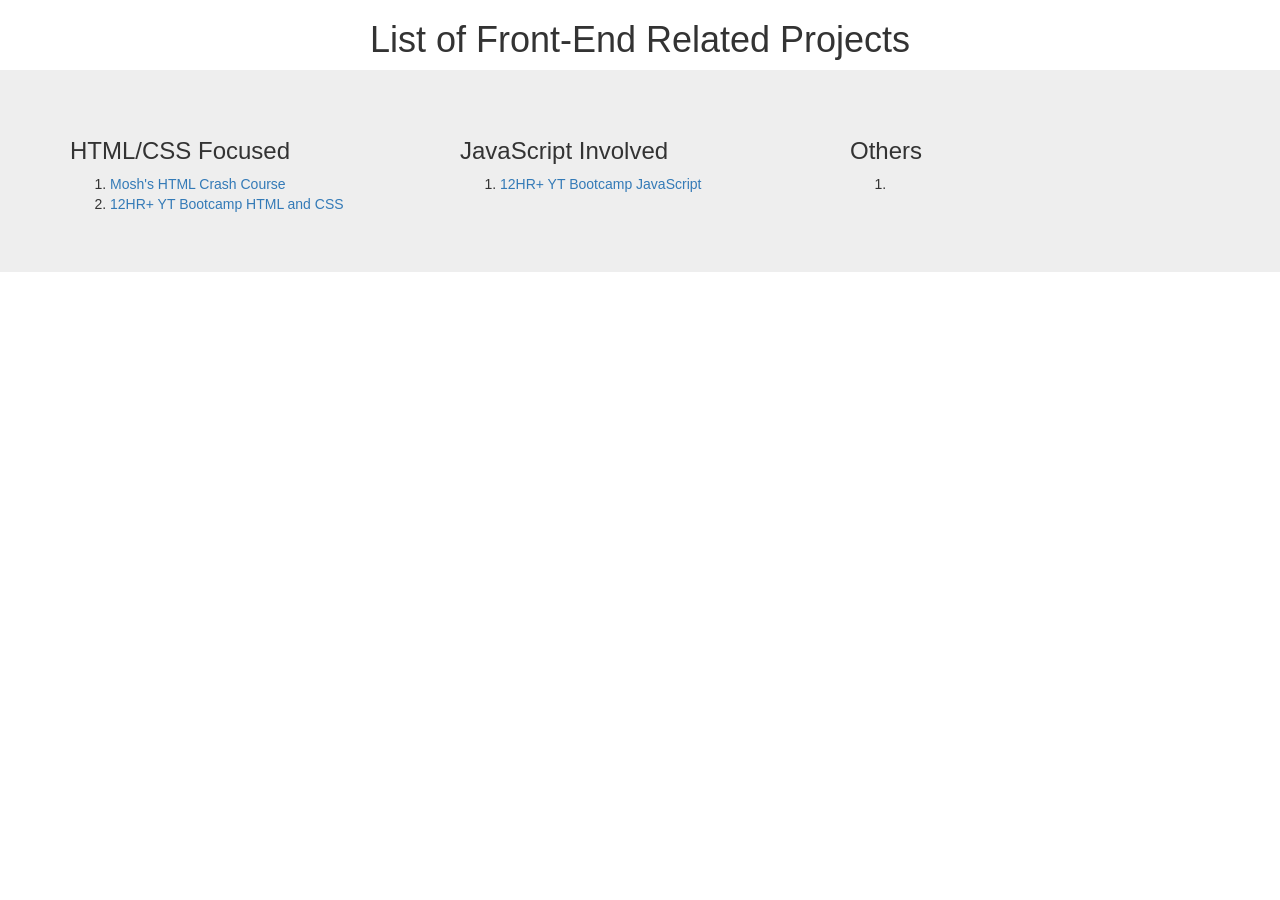
<file: index.html>
<!DOCTYPE html>
<html lang="en">
  <head>
    <meta charset="UTF-8" />
    <meta name="viewport" content="width=device-width, initial-scale=1.0" />
    <title>POCs in FE Development</title>
    <link rel="stylesheet" href="main.css" />
    <link
      href="./frontend/bootstrap-3.3.2-dist/css/bootstrap.css"
      rel="stylesheet"
    />
  </head>

  <body>
    <div class="center">
      <h1>List of Front-End Related Projects</h1>
    </div>
    <div class="jumbotron">
      <div class="container">
        <div class="row">
          <div class="col-md-4">
            <h3>HTML/CSS Focused</h3>
          </div>
          <div class="col-md-4">
            <h3>JavaScript Involved</h3>
          </div>
          <div class="col-md-4">
            <h3>Others</h3>
          </div>
        </div>

        <div class="row">
          <div class="col-md-4">
            <ol>
              <li><a href="./mosh-html-crash/">Mosh's HTML Crash Course</a></li>
              <li>
                <a href="./twelve-hour-yt-bootcamp-html-css/"
                  >12HR+ YT Bootcamp HTML and CSS</a
                >
              </li>
            </ol>
          </div>
          <div class="col-md-4">
            <ol>
              <li>
                <a href="./twelve-hour-yt-bootcamp-javascript/"
                  >12HR+ YT Bootcamp JavaScript</a
                >
              </li>
            </ol>
          </div>
          <div class="col-md-4">
            <ol>
              <li></li>
            </ol>
          </div>
        </div>
      </div>
    </div>
  </body>
</html>
</file>
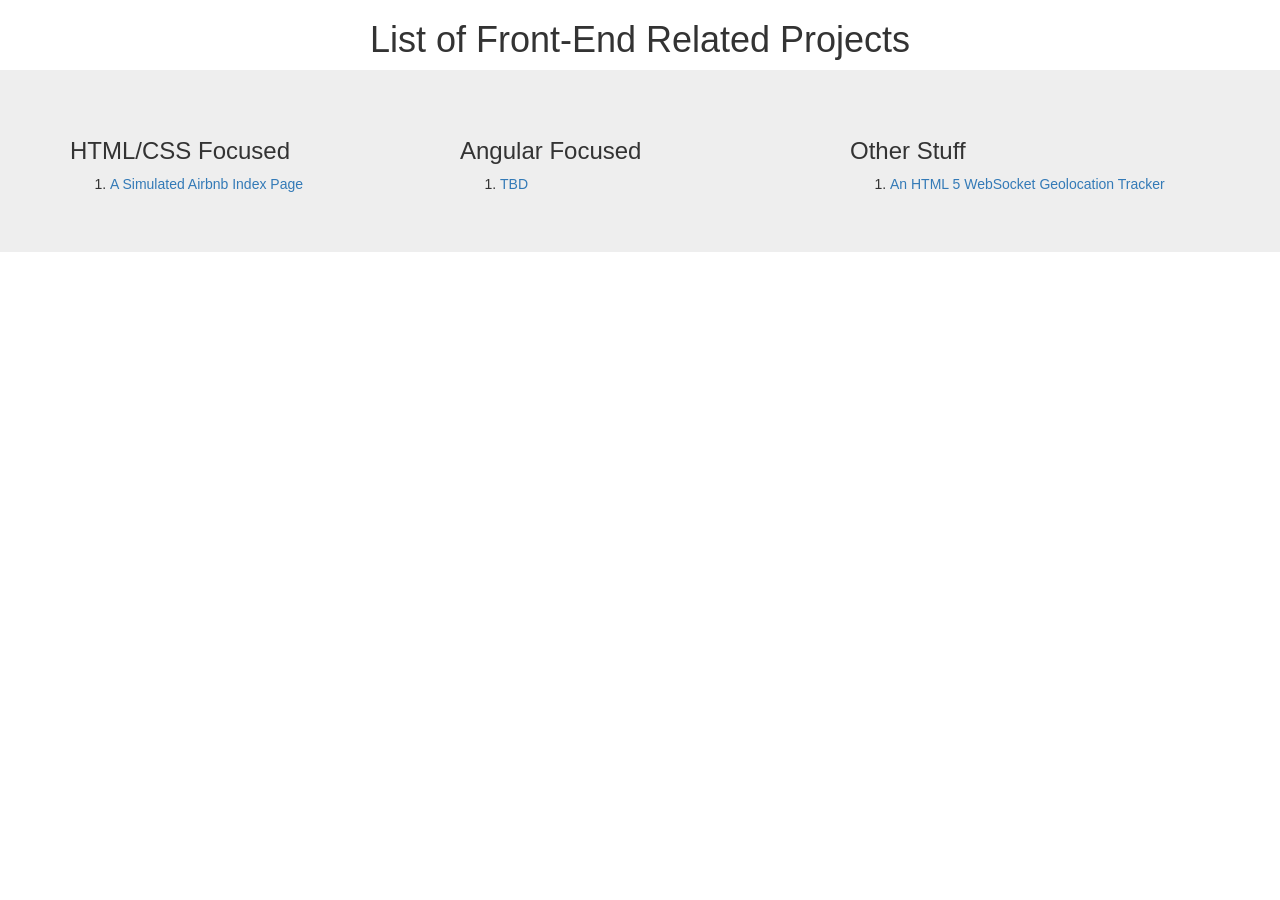
<file: frontend/index.html>
<!DOCTYPE html PUBLIC "-//W3C//DTD HTML 4.01 Transitional//EN" "http://www.w3.org/TR/html4/loose.dtd">
<html>

<head>
	<meta http-equiv="Content-Type" content="text/html; charset=UTF-8">
	<title>List of Front-end Related Projects</title>
	<link href="./bootstrap-3.3.2-dist/css/bootstrap.css" rel="stylesheet">
	<link rel="stylesheet" href="./css/main.css" />
</head>

<body>
	<div class="center">
		<h1>List of Front-End Related Projects</h1>
	</div>
	<div class="jumbotron">
		<div class="container">
			<div class="row">
				<div class="col-md-4">
					<h3>HTML/CSS Focused</h3>
				</div>
				<div class="col-md-4">
					<h3>Angular Focused</h3>
				</div>
				<div class="col-md-4">
					<h3>Other Stuff</h3>
				</div>
			</div>

			<div class="row">
				<div class="col-md-4">
					<ol>
						<li><a href="./airbnb/index.html">A Simulated Airbnb Index Page</a></li>
					</ol>
				</div>
				<div class="col-md-4">
					<ol>
						<li><a href=#>TBD</a></li>
					</ol>
				</div>
				<div class="col-md-4">
					<ol>
						<li><a href="./websocket-geolocation">An HTML 5 WebSocket Geolocation Tracker</a></li>
					</ol>
				</div>
			</div>
		</div>
	</div>

</body>

</html>
</file>
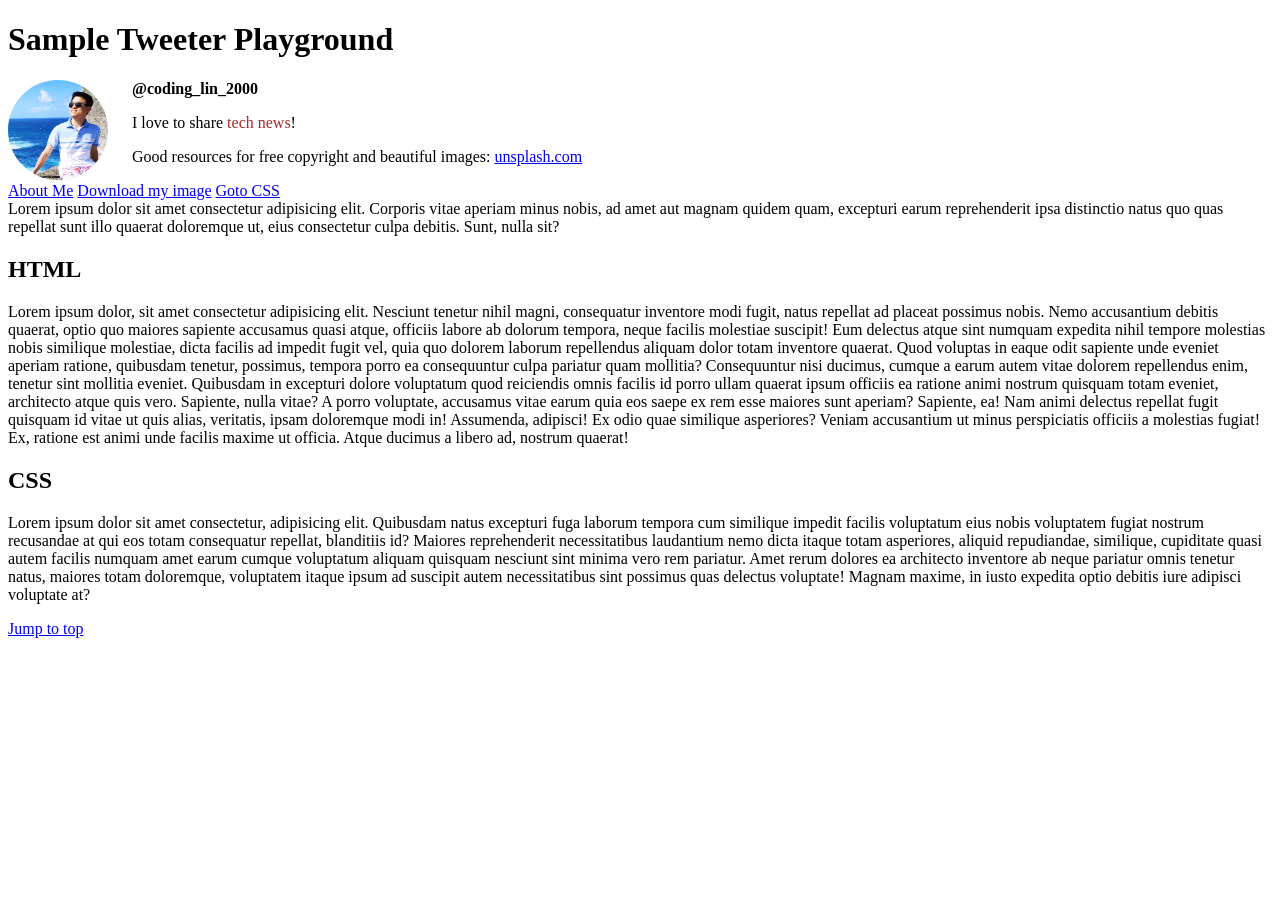
<file: mosh-html-crash/index.html>
<!DOCTYPE html>
<html lang="en">
  <head>
    <meta charset="UTF-8" />
    <meta name="viewport" content="width=device-width, initial-scale=1.0" />
    <meta
      name="description"
      content="A practice on HTML/CSS using sample tweeter messages"
    />
    <title>Coding Bro's Tweeter</title>
    <style>
      img {
        width: 100px;
        border-radius: 50%;
        float: left;
        /* push image to the left side of the texts */

        margin-right: 24px;
      }

      p.username {
        /* apply to paragraphs with class name "username" */
        font-weight: bold;
      }

      em {
        color: brown;
        font-style: normal;
      }
    </style>
  </head>

  <body>
    <h1>Sample Tweeter Playground</h1>
    <img src="./images/codingbro.png" alt="Codingbro's Profile" />
    <p class="username">@coding_lin_2000</p>
    <p>I love to share <em>tech news</em>!</p>
    <p>
      Good resources for free copyright and beautiful images:
      <a href="https://unsplash.com">unsplash.com</a>
    </p>

    <a href="./about.html">About Me</a>
    <a href="./images/codingbro.png" download>Download my image</a>
    <a href="#css-section">Goto CSS</a>
    <div>
      Lorem ipsum dolor sit amet consectetur adipisicing elit. Corporis vitae
      aperiam minus nobis, ad amet aut magnam quidem quam, excepturi earum
      reprehenderit ipsa&nbsp;distinctio natus quo quas repellat sunt illo
      quaerat doloremque ut, eius consectetur culpa debitis. Sunt, nulla sit?
    </div>

    <h2>HTML</h2>
    <p>
      Lorem ipsum dolor, sit amet consectetur adipisicing elit. Nesciunt tenetur
      nihil magni, consequatur inventore modi fugit, natus repellat ad placeat
      possimus nobis. Nemo accusantium debitis quaerat, optio quo maiores
      sapiente accusamus quasi atque, officiis labore ab dolorum tempora, neque
      facilis molestiae suscipit! Eum delectus atque sint numquam expedita nihil
      tempore molestias nobis similique molestiae, dicta facilis ad impedit
      fugit vel, quia quo dolorem laborum repellendus aliquam dolor totam
      inventore quaerat. Quod voluptas in eaque odit sapiente unde eveniet
      aperiam ratione, quibusdam tenetur, possimus, tempora porro ea
      consequuntur culpa pariatur quam mollitia? Consequuntur nisi ducimus,
      cumque a earum autem vitae dolorem repellendus enim, tenetur sint mollitia
      eveniet. Quibusdam in excepturi dolore voluptatum quod reiciendis omnis
      facilis id porro ullam quaerat ipsum officiis ea ratione animi nostrum
      quisquam totam eveniet, architecto atque quis vero. Sapiente, nulla vitae?
      A porro voluptate, accusamus vitae earum quia eos saepe ex rem esse
      maiores sunt aperiam? Sapiente, ea! Nam animi delectus repellat fugit
      quisquam id vitae ut quis alias, veritatis, ipsam doloremque modi in!
      Assumenda, adipisci! Ex odio quae similique asperiores? Veniam accusantium
      ut minus perspiciatis officiis a molestias fugiat! Ex, ratione est animi
      unde facilis maxime ut officia. Atque ducimus a libero ad, nostrum
      quaerat!
    </p>
    <h2 id="css-section">CSS</h2>
    <p>
      Lorem ipsum dolor sit amet consectetur, adipisicing elit. Quibusdam natus
      excepturi fuga laborum tempora cum similique impedit facilis voluptatum
      eius nobis voluptatem fugiat nostrum recusandae at qui eos totam
      consequatur repellat, blanditiis id? Maiores reprehenderit necessitatibus
      laudantium nemo dicta itaque totam asperiores, aliquid repudiandae,
      similique, cupiditate quasi autem facilis numquam amet earum cumque
      voluptatum aliquam quisquam nesciunt sint minima vero rem pariatur. Amet
      rerum dolores ea architecto inventore ab neque pariatur omnis tenetur
      natus, maiores totam doloremque, voluptatem itaque ipsum ad suscipit autem
      necessitatibus sint possimus quas delectus voluptate! Magnam maxime, in
      iusto expedita optio debitis iure adipisci voluptate at?
    </p>

    <a href="#">Jump to top</a>
  </body>
</html>
</file>
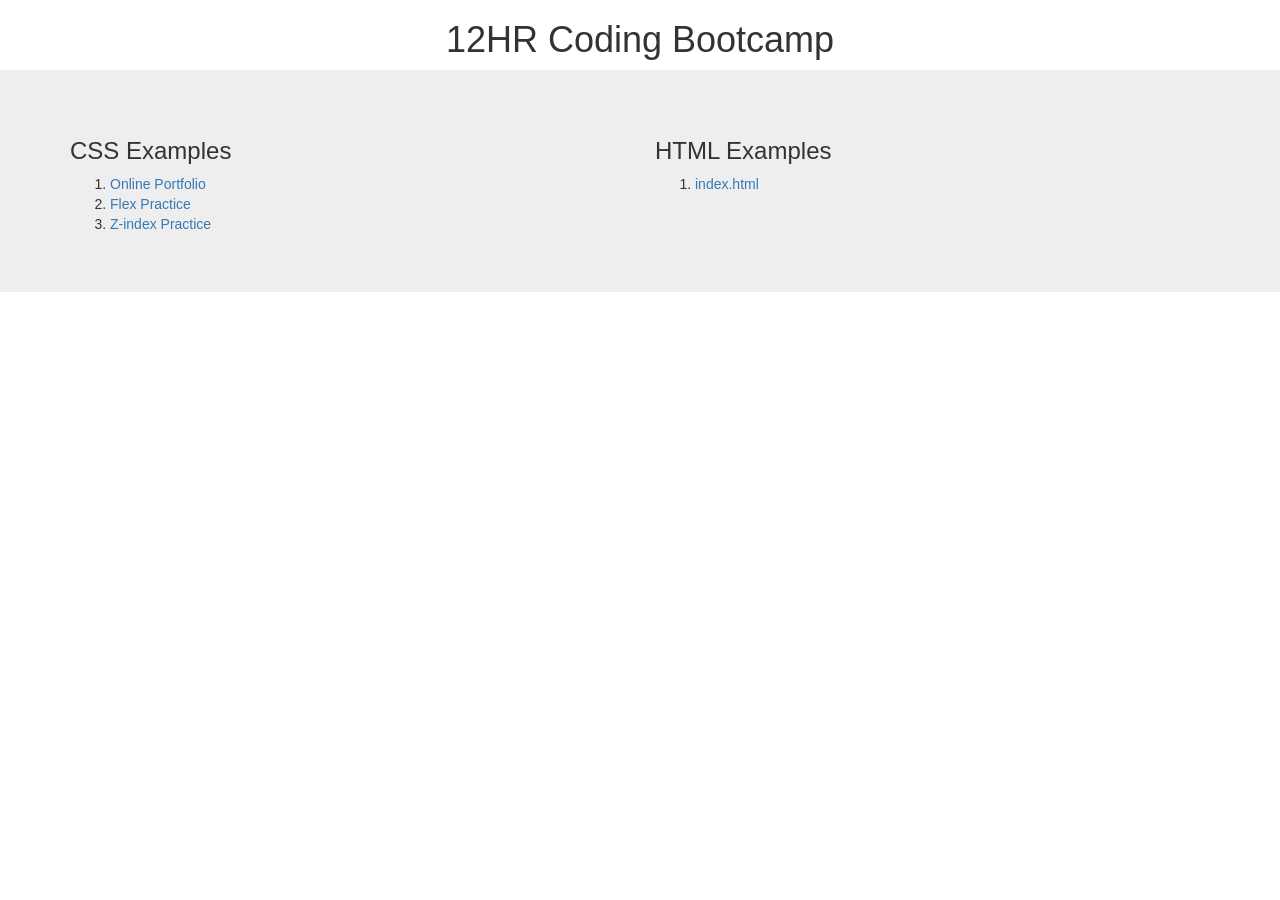
<file: twelve-hour-yt-bootcamp-html-css/index.html>
<!DOCTYPE html>
<html lang="en">
  <head>
    <meta charset="UTF-8" />
    <meta name="viewport" content="width=device-width, initial-scale=1.0" />
    <title>12HR+ youtube bootcamp</title>
    <link
      href="../frontend/bootstrap-3.3.2-dist/css/bootstrap.css"
      rel="stylesheet"
    />
  </head>

  <body>
    <div style="text-align: center">
      <h1>12HR Coding Bootcamp</h1>
    </div>
    <div class="jumbotron">
      <div class="container">
        <div class="row">
          <div class="col-md-6">
            <h3>CSS Examples</h3>
          </div>
          <div class="col-md-6">
            <h3>HTML Examples</h3>
          </div>
        </div>

        <div class="row">
          <div class="col-md-6">
            <ol>
              <li><a href="./online-portfolio/">Online Portfolio</a></li>
              <li><a href="./flex-practice/">Flex Practice</a></li>
              <li><a href="./z-index-practice/">Z-index Practice</a></li>
            </ol>
          </div>
          <div class="col-md-6">
            <ol>
              <li><a href="./html-examples/">index.html</a></li>
            </ol>
          </div>
        </div>
      </div>
    </div>
  </body>
</html>
</file>
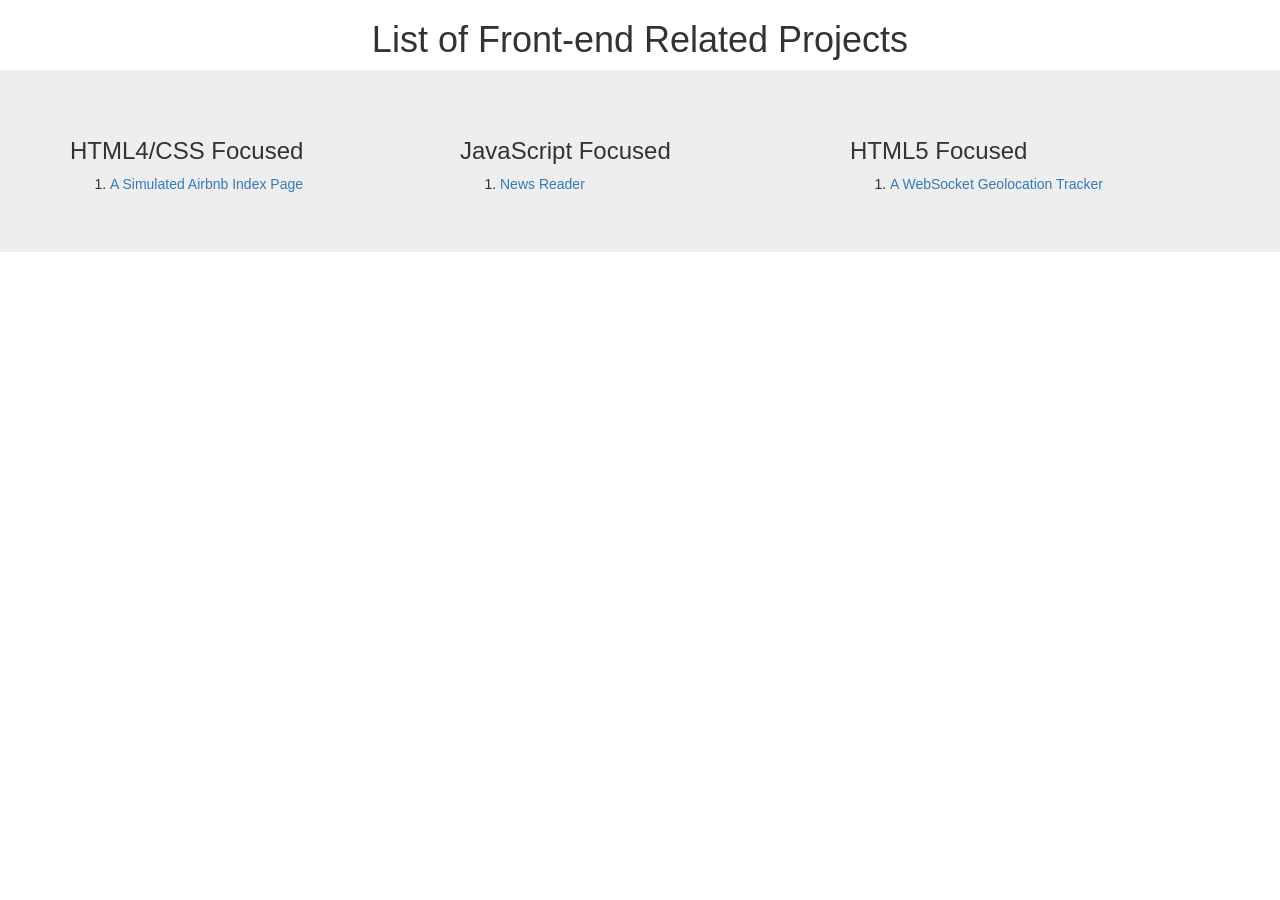
<file: frontend/WebContent/index.html>
<!DOCTYPE html PUBLIC "-//W3C//DTD HTML 4.01 Transitional//EN" "http://www.w3.org/TR/html4/loose.dtd">
<html>
<head>
<meta http-equiv="Content-Type" content="text/html; charset=UTF-8">
<title>List of Front-end Related Projects</title>
<link href="./bootstrap-3.3.2-dist/css/bootstrap.css" rel="stylesheet">
<link rel="stylesheet" href="./css/main.css" />
</head>
<body>
	<div class="center">
		<h1>List of Front-end Related Projects</h1>
	</div>
	<div class="jumbotron">
		<div class="container">
			<div class="row">
				<div class="col-md-4">
					<h3>HTML4/CSS Focused</h3>
				</div>
				<div class="col-md-4">
					<h3>JavaScript Focused</h3>
				</div>
				<div class="col-md-4">
					<h3>HTML5 Focused</h3>
				</div>
			</div>

			<div class="row">
				<div class="col-md-4">
					<ol>
						<li><a href="./airbnb/index.html">A Simulated Airbnb
								Index Page</a></li>
					</ol>
				</div>
				<div class="col-md-4">
					<ol>
						<li><a href=#>News Reader</a></li>
					</ol>
				</div>
				<div class="col-md-4">
					<ol>
						<li><a href="./Toy">A WebSocket Geolocation Tracker</a></li>
					</ol>
				</div>
			</div>
		</div>
	</div>


</body>
</html>
</file>
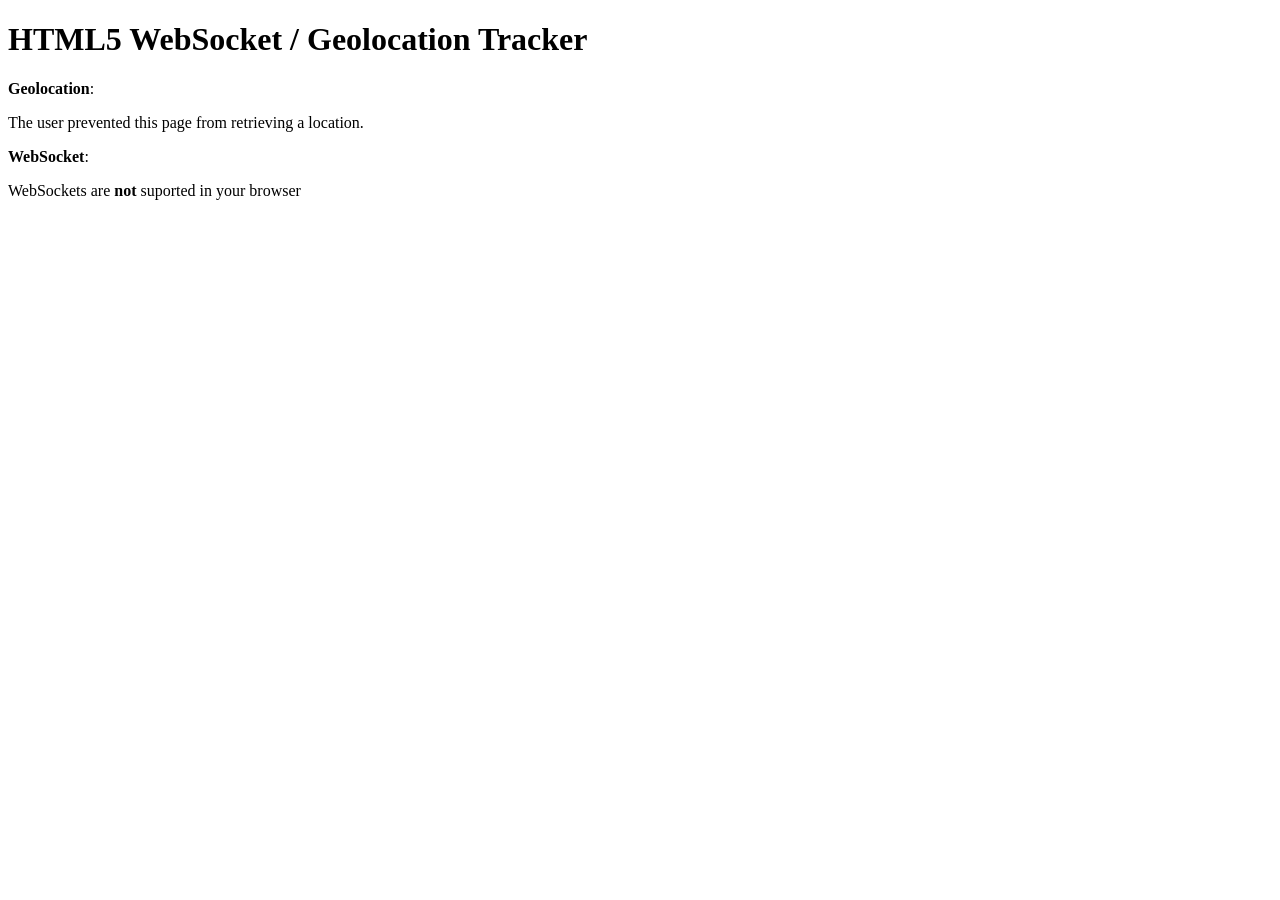
<file: frontend/websocket-geolocation/index.html>
<!DOCTYPE html>
<html>
	<head>
		<title>HTML5 WebSocket / Geolocation Tracker</title>
		<meta charset="UTF-8"/>
		<link rel="stylesheet" type="text/css" href="./css/main.css"/>
	</head>
	<body onload="loadDemo()">
		
		<h1>HTML5 WebSocket / Geolocation Tracker</h1>
		<div>
			<span class="bold">Geolocation</span>:
			<p id="geoStatus">HTML5 Geolocation is
			<span class="bold">not</span> suported in your browser </p>
		</div>
		<div>
			<span class="bold">WebSocket</span>:
			<p id="socketStatus">WebSockets are
			<span class="bold">not</span> suported in your browser </p>
		</div>
		
		<script>
			
			// reference to WebSocket
			var socket;
			
			// Generate a unique randomized ID for this session
			var myId = Math.floor(100000 * Math.random());
			
			// Display the current line
			var rowCount = 0;
			
			function updateSocketStatus(message) {
				document.getElementById("socketStatus").innerHTML = message;
			}
			
			function updateGeolocationStatus(message) {
				document.getElementById("geoStatus").innerHTML = message;
			}
			
			function handleLocationError(error) {
				switch(error.code)
				{
					case 0:
						updateGeolocationStatus("There was an error while retrieving your"
						+ " location: " + error.message);
						break;
					case 1:
						updateGeolocationStatus("The user prevented this page from retrieving a"
						+ " location.");
						break;
					case 2:
						updateGeolocationStatus("The browser was unable to determine your"
						+ " location: " + error.message);
						break;
					case 3:
						updateGeolocationStatus("The browser timed out before retrieving the"
						+ " location.");
						break;
				}
			}
			
			function loadDemo() {
				// Test to ensure the browser supports socket
				if (window.WebSocket) {
					// broadcast WebSocket server location
					url = "ws://localhost:8080";
					socket = new WebSocket(url);
					socket.onopen = function() {
						updateSocketStatus("Connected to WebSocket tracker server");		
					}
					socket.onmessage = function(e) {
						updateSocketStatus("Updated location from " 
							+ dataReturned(e.data));
					}
				}
				
				var geolocation;
				if (navigator.geolocation) {
					geolocation = navigator.geolocation;
					updateGeolocationStatus("HTML5 Geolocation is supported in your browser :)");
				}
			
				// Use the registered location info in Geolocation API to update function
				geolocation.watchPosition(updateLocation, 
					handleLocationError, {maximumAge: 20000});
			}
			
			function updateLocation(position) {
				var latitude = position.coords.latitude;
				var longitude = position.coords.longitude;
				var timestamp = position.timeStamp;
				
				updateGeolocationStatus("Location updated at " + timestamp);
				
				//Send my location via WebSocket
				var toSend = JSON.stringify([myId, latitude, longitude]);
				sendMyLocation(toSend);
			}
			
			function sendMyLocation(newLocation) {
				if (socket) {
					socket.send(newLocation);
				}
			}
			
			function dataReturned(locationData) {
				// parse ID, latitude, longitude from the incoming data
				var allData = JSON.parse(locationData);
				var incomingId = allData[1];
				var incomingLat = allData[2];
				var incomingLong = allData[3];
				
				// Position the HTML element based on ID
				// If ID doesn't exist, then create one
				var incomingRow = document.getElementById(incomingId);
				if (!incomingRow) {
					incomingRow = document.createElement('div');
					incomingRow.setAttribute('id', incomingId);
					incomingRow.userText = (incomingId == myId) 
						? 'Me'
						: 'User ' + rowCount;
					rowCount++;
					document.body.appendChild(incomingRow);
				}
				
				// Use new values to update corresponding text
				incomingRow.innerHTML = incomingRow.userText 
					+ " \\ Lat: " + incomingLat
					+ " \\ Lon: " + incomingLong;
					
				return incomingRow.userText;	
			}
			
		</script>
	</body>
</html>
</file>
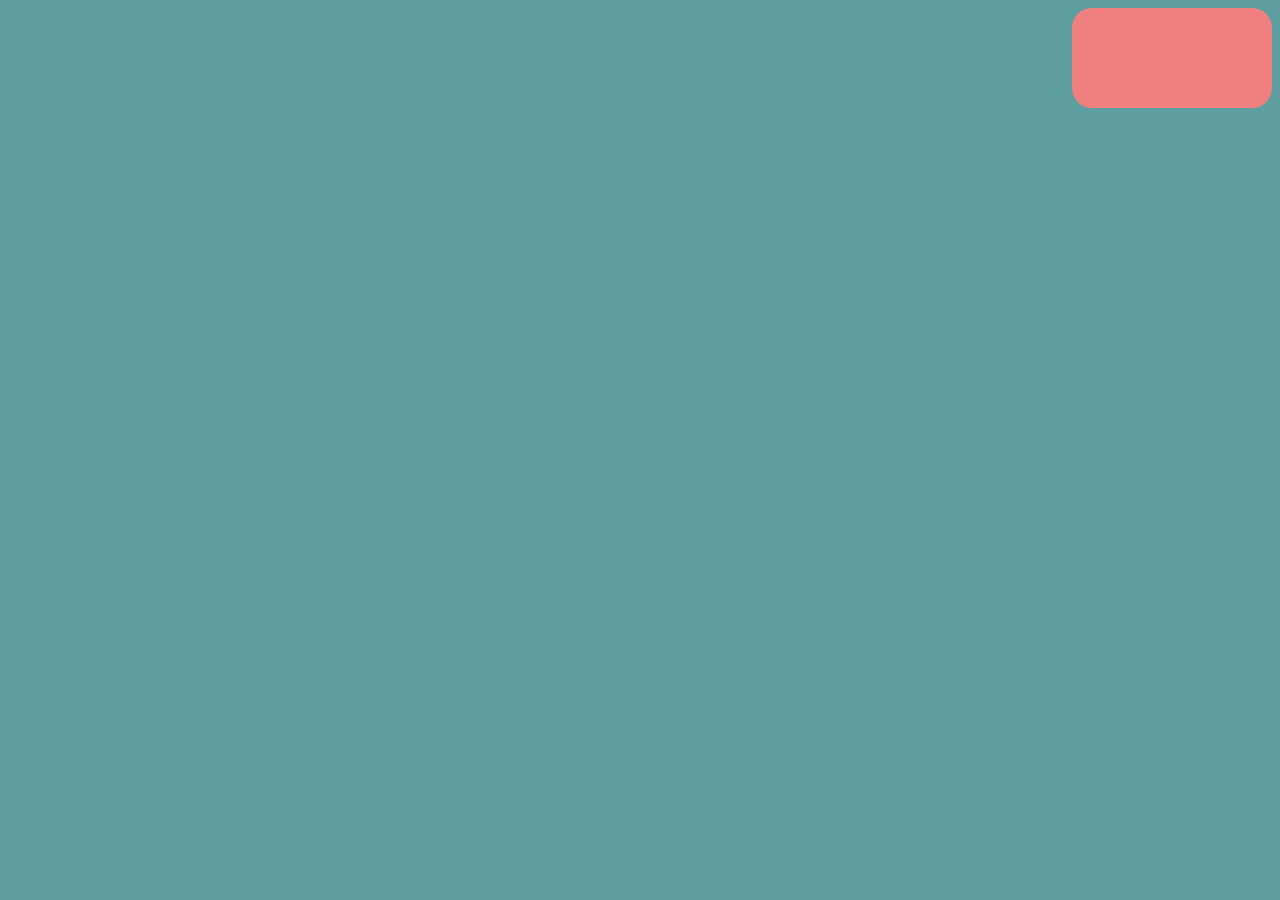
<file: twelve-hour-yt-bootcamp-html-css/flex-practice/index.html>
<!DOCTYPE html>
<html lang="en">
  <head>
    <link rel="stylesheet" href="styles.css" />
    <meta charset="UTF-8" />
    <meta name="viewport" content="width=device-width, initial-scale=1.0" />
    <title>Pop Quiz on Flexbox</title>
  </head>
  <body>
    <div class="child"></div>
  </body>
</html>
</file>
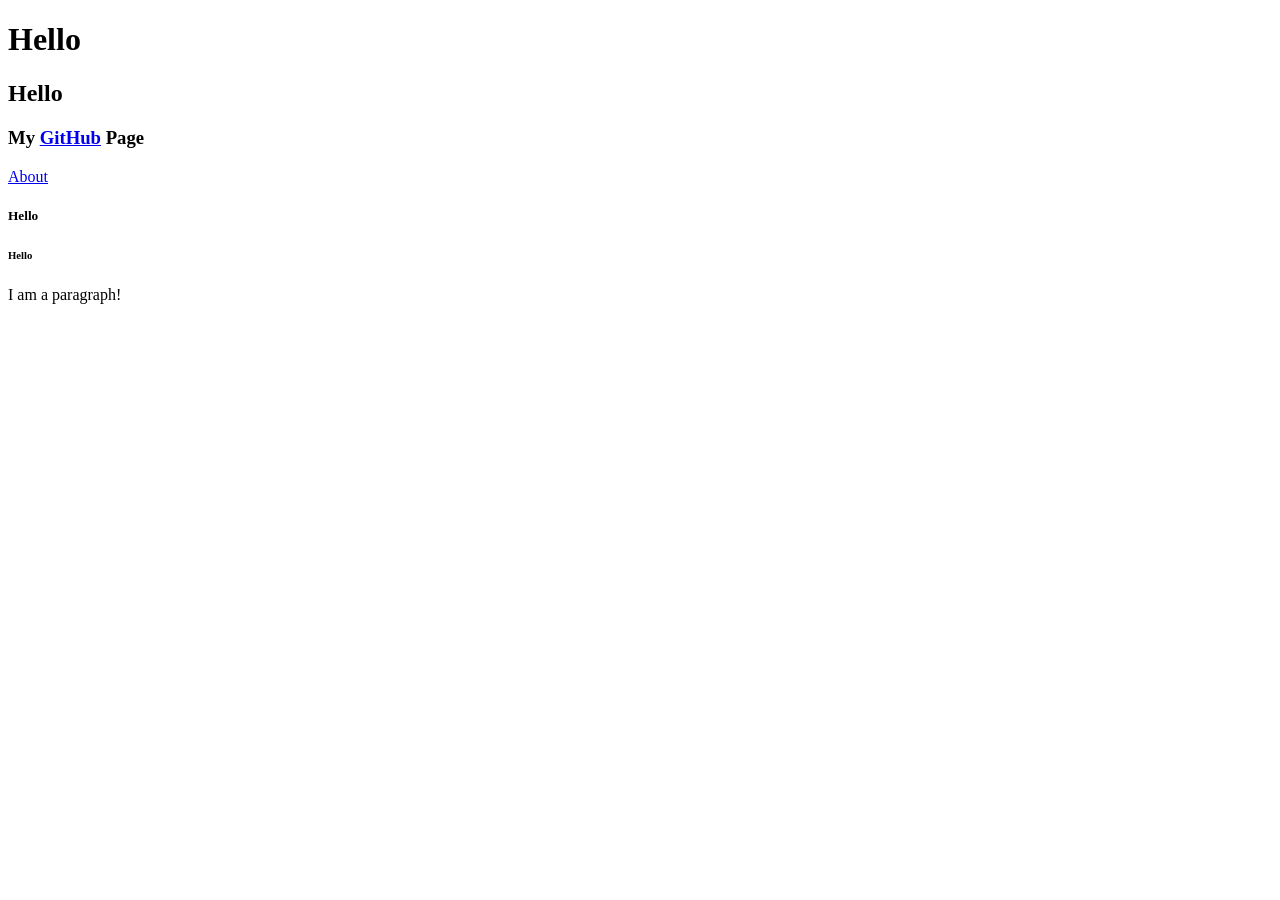
<file: twelve-hour-yt-bootcamp-html-css/html-examples/index.html>
<!DOCTYPE html>
<html lang="en">

<head>
  <meta charset="UTF-8">
  <meta name="viewport" content="width=device-width, initial-scale=1.0">
  <title>Document</title>
</head>

<body>
  <h1>Hello</h1>
  <h2>Hello</h2>
  <h3>My <a href="https://github.com/starwavelin" target="_blank">GitHub</a> Page</h3>
  <a href="about.html">About</a>
  <h5>Hello</h5>
  <h6>Hello</h6>
  <p>I am a paragraph!</p>
</body>

</html>
</file>
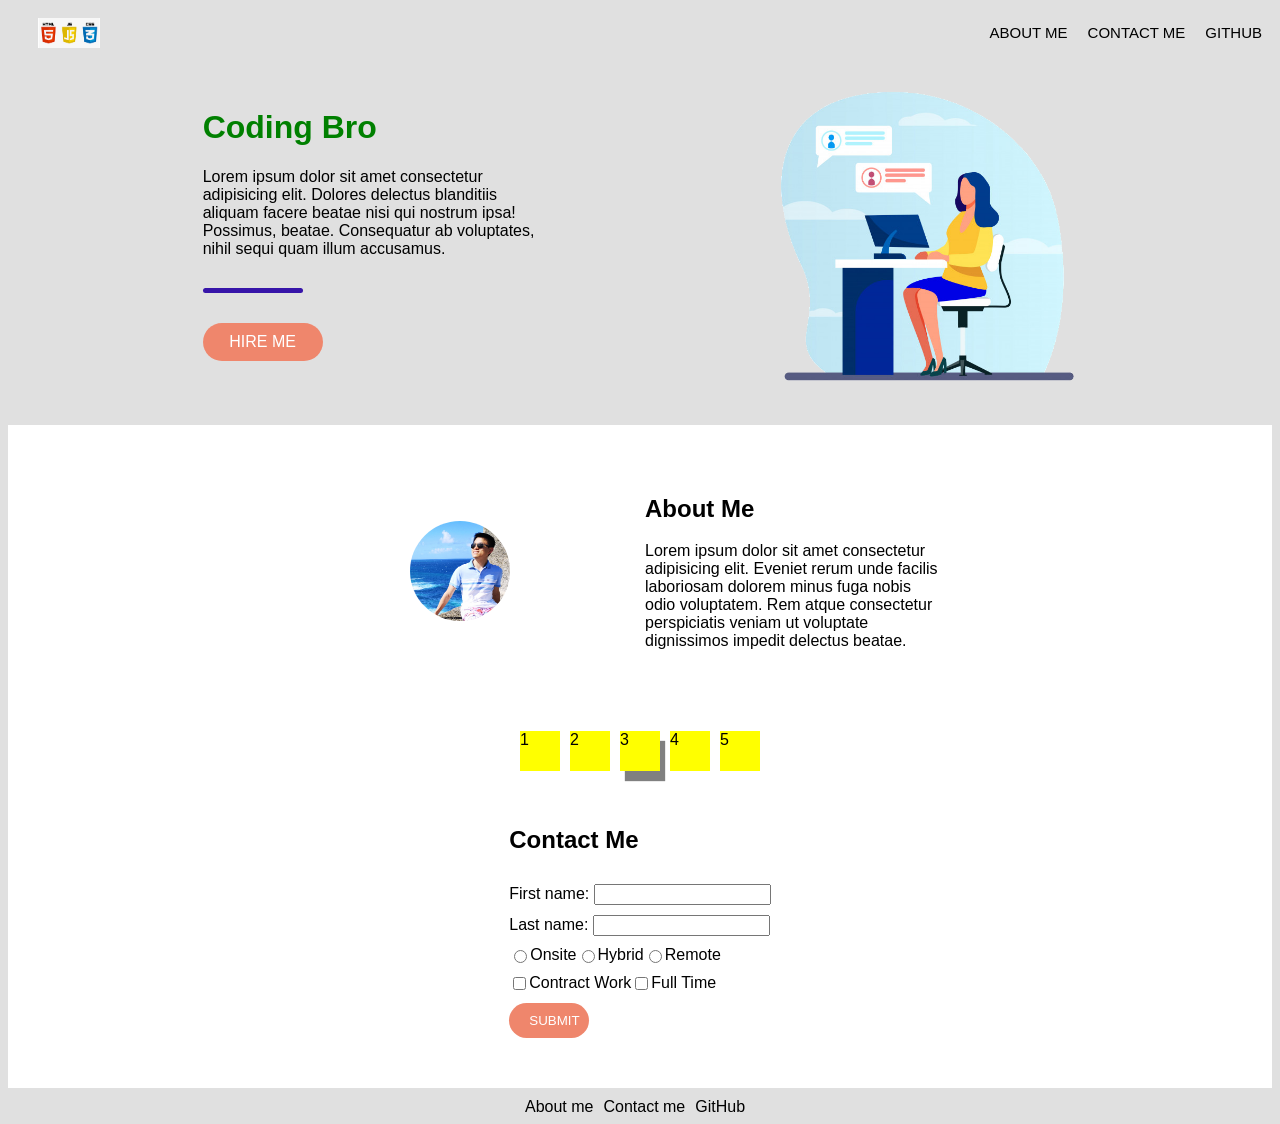
<file: twelve-hour-yt-bootcamp-html-css/online-portfolio/index.html>
<!DOCTYPE html>
<html lang="en">
  <head>
    <meta charset="UTF-8" />
    <meta name="viewport" content="width=device-width, initial-scale=1.0" />
    <title>Online Portfolio</title>
    <link rel="stylesheet" href="./styles.css" />
    <link rel="stylesheet" href="./nav.css" />
  </head>

  <body>
    <nav>
      <img
        class="logo"
        src="images/javascript-logo.png"
        alt="Logo of Online Portfolio"
      />
      <ul class="nav-links">
        <li><a href="#about-me">About me</a></li>
        <li><a href="pages/contact.html">Contact me</a></li>
        <li>
          <a href="https://github.com/starwavelin" target="_blank">GitHub</a>
        </li>
      </ul>
    </nav>
    <div class="hero">
      <div class="hero-info">
        <h1 class="hero-name">Coding Bro</h1>
        <p>
          Lorem ipsum dolor sit amet consectetur adipisicing elit. Dolores
          delectus blanditiis aliquam facere beatae nisi qui nostrum ipsa!
          Possimus, beatae. Consequatur ab voluptates, nihil sequi quam illum
          accusamus.
        </p>
        <div class="styled-break"></div>
        <div class="button">Hire Me</div>
      </div>
      <div>
        <img
          class="hero-image"
          src="images/working-illustration.png"
          alt="working-illustration"
        />
      </div>
    </div>
    <section id="about-me">
      <div class="about-me">
        <img
          class="avatar"
          src="./images/codingbro.png"
          alt="Codingbro Headshot"
        />
      </div>
      <div class="about-me-info">
        <h2>About Me</h2>
        <p>
          Lorem ipsum dolor sit amet consectetur adipisicing elit. Eveniet rerum
          unde facilis laboriosam dolorem minus fuga nobis odio voluptatem. Rem
          atque consectetur perspiciatis veniam ut voluptate dignissimos impedit
          delectus beatae.
        </p>
      </div>
    </section>
    <section>
      <div class="tile">1</div>
      <div class="tile">2</div>
      <div class="tile" id="having-shadow">3</div>
      <div class="tile">4</div>
      <div class="tile">5</div>
    </section>
    <section>
      <form action="">
        <h2>Contact Me</h2>
        <div class="input-section-names">
          <div class="input-name">
            <label for="first-name">First name: </label>
            <input type="text" id="first-name" name="first-name" />
          </div>
          <div class="input-name">
            <label for="last-name">Last name: </label>
            <input type="text" id="last-name" name="last-name" />
          </div>
        </div>
        <div class="input-section">
          <input type="radio" id="onsite" name="onsite" />
          <label for="onsite">Onsite</label>
          <input type="radio" id="hybrid" name="hybrid" />
          <label for="hybrid">Hybrid</label>
          <input type="radio" id="remote" name="remote" />
          <label for="remote">Remote</label>
        </div>
        <div class="input-section">
          <input type="checkbox" id="contract" name="contract" />
          <label for="contract">Contract Work</label>
          <input type="checkbox" id="fulltime" name="fulltime" />
          <label for="fulltime">Full Time</label>
        </div>
        <input class="button" type="submit" value="submit" />
      </form>
    </section>
    <footer>
      <div class="footer-link"><a href="#about-me">About me</a></div>
      <div class="footer-link"><a href="pages/contact.html">Contact me</a></div>
      <div class="footer-link">
        <a href="https://github.com/starwavelin" target="_blank">GitHub</a>
      </div>
    </footer>
  </body>
</html>
</file>
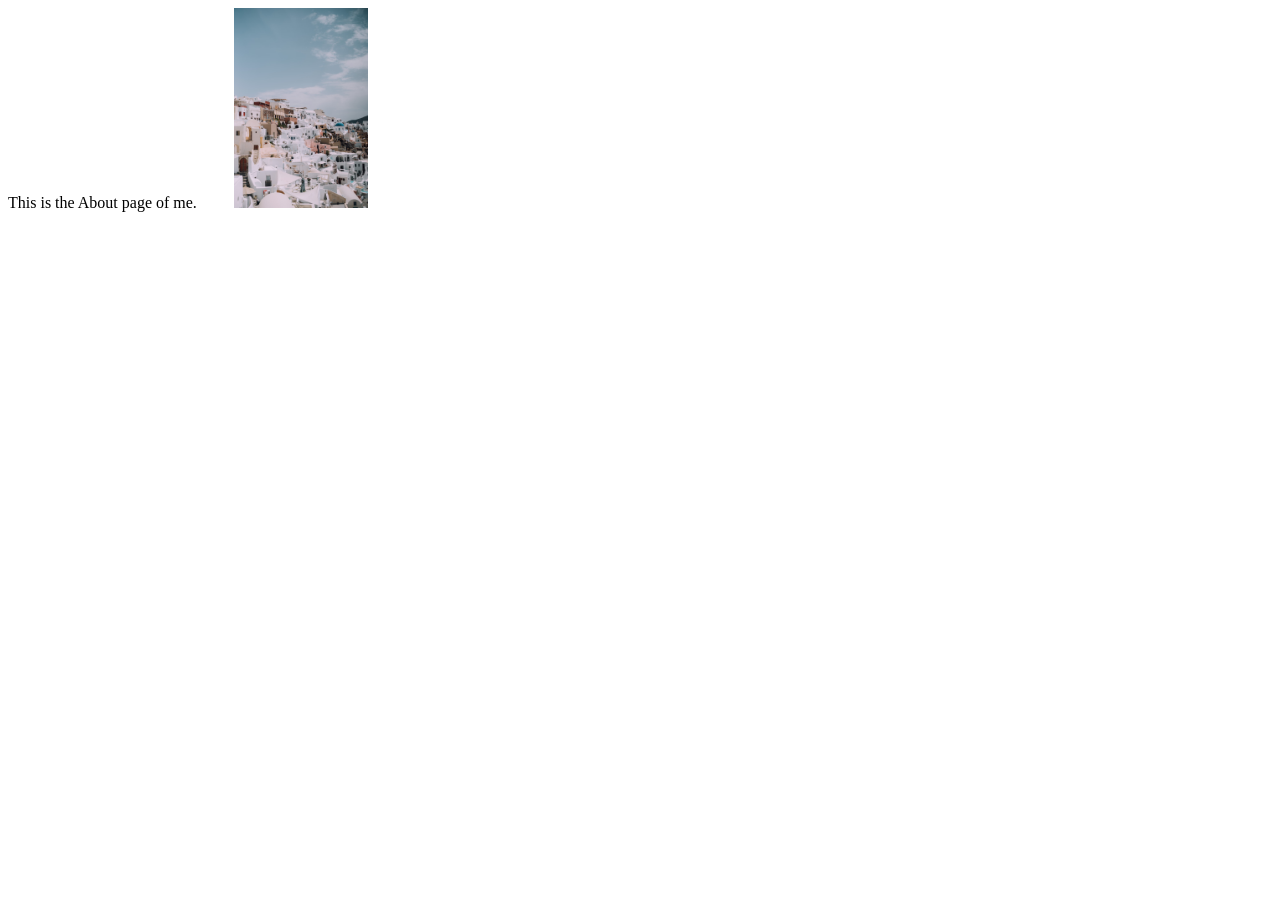
<file: mosh-html-crash/about.html>
<!DOCTYPE html>
<html lang="en">
  <head>
    <meta charset="UTF-8" />
    <meta name="viewport" content="width=device-width, initial-scale=1.0" />
    <title>Document</title>
    <style>
      img {
        width: 200px;
        height: 200px;
        object-fit: contain;
      }
    </style>
  </head>

  <body>
    This is the About page of me.
    <img src="./images/greece.jpg" alt="A picture of a coast city in Greece" />
  </body>
</html>
</file>
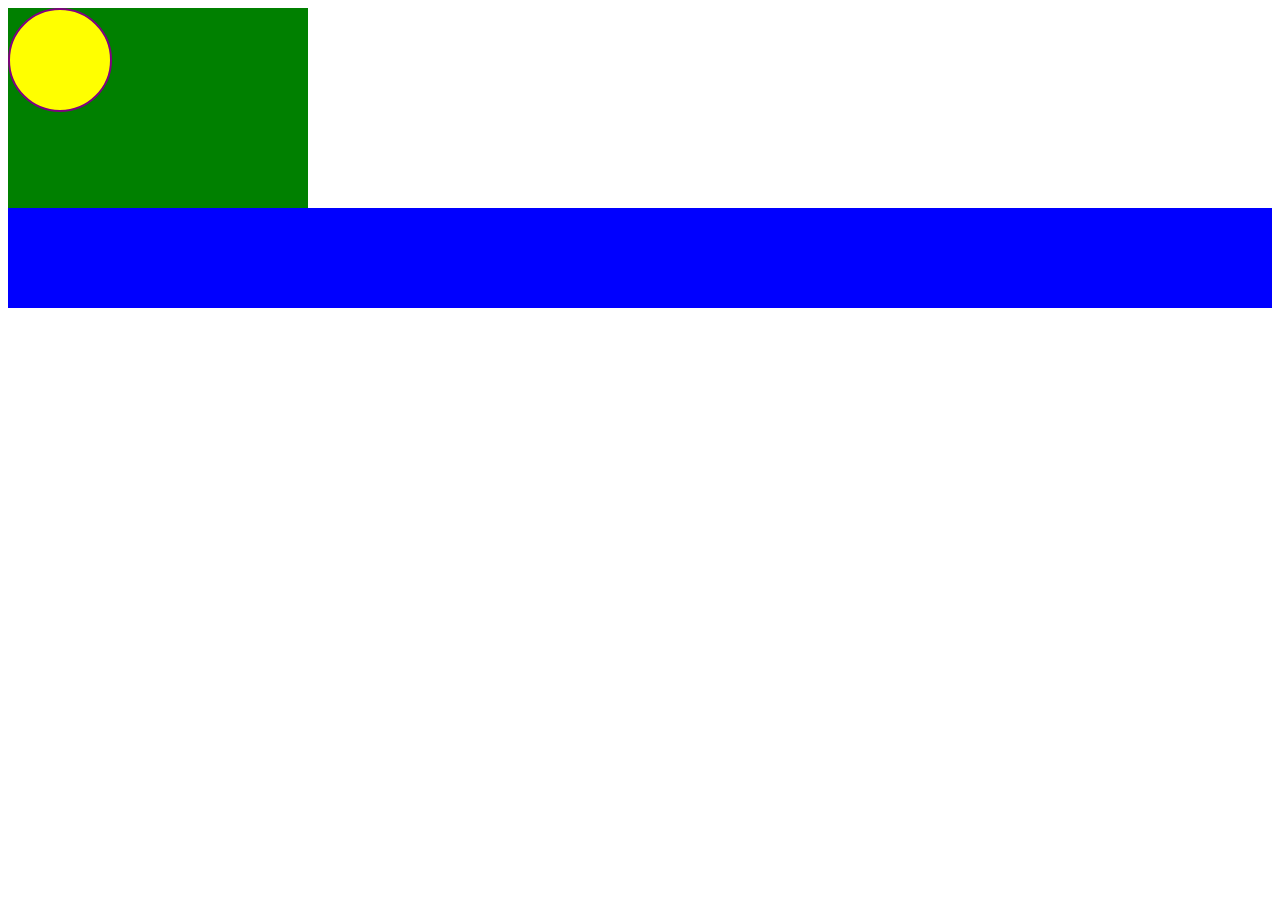
<file: twelve-hour-yt-bootcamp-html-css/online-portfolio/circle.html>
<!DOCTYPE html>
<html lang="en">

<head>
  <meta charset="UTF-8">
  <meta name="viewport" content="width=device-width, initial-scale=1.0">
  <title>Online Portfolio</title>
  <link rel="stylesheet" href="./circle.css" />
</head>

<body>
  <div class="header">
    <div class="circle"></div>
  </div>
  <div class="about-me"></div>
</body>

</html>
</file>
<file: main.css>
.center {
  text-align: center;
}
</file>
<file: frontend/css/main.css>
.center {
	text-align : center; 
	/* margin-left: auto; */
	/* margin-right: auto  */
}
</file>
<file: frontend/WebContent/css/main.css>
.center {
	text-align : center; 
	/* margin-left: auto; */
	/* margin-right: auto  */
}
</file>
<file: frontend/websocket-geolocation/css/main.css>
.bold {
	font-weight: bold;
	
}
</file>
<file: twelve-hour-yt-bootcamp-html-css/flex-practice/styles.css>
body {
  background-color: cadetblue;
  display: flex;
  flex-direction: row;
  justify-content: flex-end;
}

.child {
  background-color: lightcoral;
  width: 200px;
  height: 100px;
  border-radius: 20px;
}
</file>
<file: twelve-hour-yt-bootcamp-html-css/online-portfolio/styles.css>
body {
  font-family: "Gill Sans MT", sans-serif;
  display: flex;
  flex-direction: column;
  background-color: #e0e0e0;
}

.hero {
  width: 100%;
  /* background-color: rgba(200 188 182 / 75%); */
  display: flex;
  justify-content: space-evenly;
  flex-wrap: wrap;
}

.hero-info {
  margin: 30px;
  max-width: 350px;
}

.styled-break {
  width: 100px;
  height: 5px;
  background-color: #3715a9;
  border-radius: 2.5px;
  margin: 30px 0;
}

.hero-image {
  width: 300px;
  margin: 30px;
}

.hero-name {
  color: green;
}

.avatar {
  width: 100px;
  border-radius: 50%;
}

.button {
  width: 80px;
  border: 0;
  padding: 10px 20px;
  border-radius: 20px;
  background-color: #ef866c;
  color: #ffffff;
  text-align: center;
  font: 12px;
  text-transform: uppercase;
  text-align: center;
}

.button:hover {
  background-color: #ef744b;
  cursor: pointer;
}

.button:active {
  box-shadow: inset 2px 2px 3px rgba(255, 255, 255, 0.6);
}

section {
  background-color: #ffffff;
  width: 100%;
  /* height: 300px; */ /* we comment this height of section b/c we want the height of section to be dependent on the max height of its sub div*/
  padding: 20px 0 10px 0;

  display: flex;
  flex-direction: row;
  justify-content: center; /* justify based on the main axis */
  align-items: center; /* justify based on the vice axis */
  flex-wrap: wrap;
}

.about-me {
  width: 300px;
  margin: 5px;

  display: flex;
  justify-content: space-evenly;
}

.about-me-info {
  max-width: 300px;
  margin: 30px;
}

.tile {
  background-color: yellow;
  width: 40px;
  height: 40px;
  margin: 5px;
}

#having-shadow {
  box-shadow: 5px 10px 1px grey;
}

form {
  margin-bottom: 40px;
}

.input-section-names {
  display: flex;
  flex-direction: column;
}

.input-name {
  margin: 10px 0 0 0;
}

.input-section {
  margin: 10px 0;
  display: flex;
}

footer {
  font-family: Arial, Helvetica, sans-serif;
  display: flex;
  justify-content: center;
}

.footer-link {
  margin: 10px 10px 0 0;
}

a {
  text-decoration: none;
  color: black;
}

a:hover {
  color: blue;
}
</file>
<file: twelve-hour-yt-bootcamp-html-css/online-portfolio/nav.css>
nav {
  width: 100%;
  height: 50px;

  display: flex;
  flex-direction: row;
  justify-content: space-between;
}

.logo {
  height: 30px;
  margin: 10px 30px;
}

.nav-links {
  list-style-type: none;
  display: flex;
  flex-direction: row;
  justify-content: flex-end;
  text-transform: uppercase;
}

.nav-links li {
  margin: 0 10px;
  font-size: 15px;
}
</file>
<file: twelve-hour-yt-bootcamp-html-css/online-portfolio/circle.css>
.header {
  width: 300px;
  height: 200px;
  background-color: green;
}

.circle {
  background-color: yellow;
  width: 100px;
  height: 100px;
  border-radius: 50%;
  border: solid purple 2px; /* border is a good way to mark the border for content + padding */
}

.about-me {
  height: 100px;
  background-color: blue;
}
</file>
